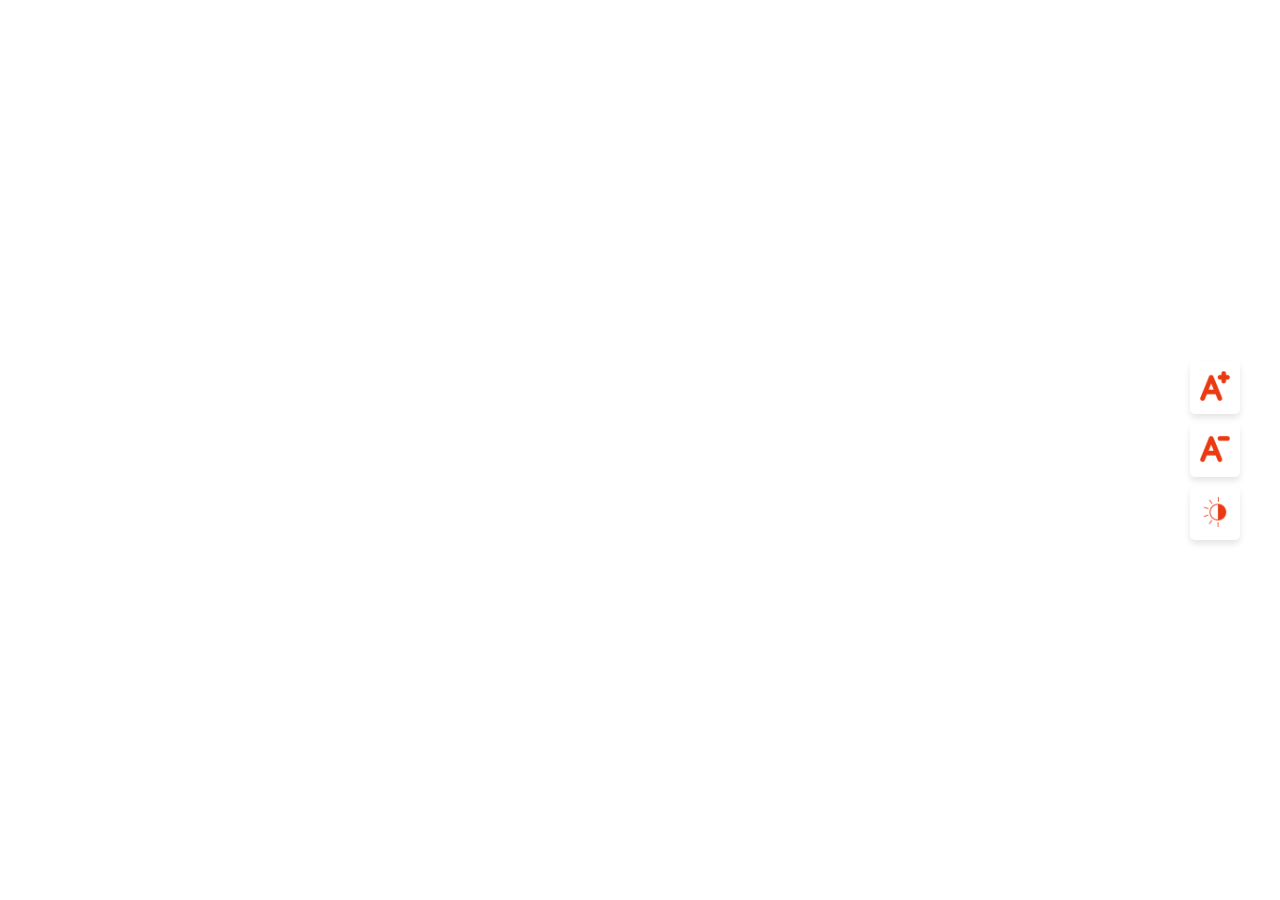
<file: index.html>
<!DOCTYPE html>
<html lang="pt-BR">
<head>
    <meta charset="UTF-8">
    <meta name="viewport" content="width=device-width, initial-scale=1.0">
    <title>Acessibilidade</title>
    <link rel="stylesheet" href="styles.css"> <!-- Link para o CSS -->
</head>
<body>

<div class="controls">
    <button id="increaseFont">
        <img src="img/acessibilidade/aumentar_fonte.png" alt="Aumentar Fonte">
    </button>
    <button id="decreaseFont">
        <img src="img/acessibilidade/diminuir_fonte.png" alt="Diminuir Fonte">
    </button>
    <button id="toggleMode">
        <img src="img/acessibilidade/contraste.png" alt="Modo Escuro">
    </button>
</div>


<script src="script.js"></script> <!-- Link para o JavaScript -->
</body>
</html>
</file>
<file: styles.css>
/* Acessibilidade */
body {
    font-size: 16px; /* Tamanho padrão da fonte */
    transition: background-color 0.3s, color 0.3s;
}

.dark-mode {
    background-color: #333333;
    color: #ffffff;
}

.controls {
    position: fixed; /* Mantém os botões fixos na telagg */
    bottom: 40%; /* Distância do fundo */
    right: 40px; /* Distância da direita */
    display: flex; /* Usar flexbox */
    flex-direction: column; /* Alinha os botões em coluna */
    gap: 10px; /* Espaçamento entre os botões */
}

.controls button {
    padding: 10px; /* Espaçamento interno */
    cursor: pointer; /* Muda o cursor ao passar o mouse */
    border: none; /* Remove a borda */
    background-color: #fff; /* Cor de fundo dos botões */
    color: white; /* Cor do texto dos botões */
    border-radius: 5px; /* Bordas arredondadas */
    box-shadow: 0 4px 6px rgba(0, 0, 0, 0.1); /* Sombra para efeito de relevo */
    transition: background-color 0.3s, transform 0.2s; /* Transição suave para cor e transformação */
}

.controls button:hover {
    background-color: #707172; /* Cor ao passar o mouse */
    transform: translateY(-2px); /* Levanta o botão ao passar o mouse */
}

.controls button img {
    width: 30px; /* Tamanho da imagem */
    height: 30px; /* Tamanho da imagem */
}
</file>
